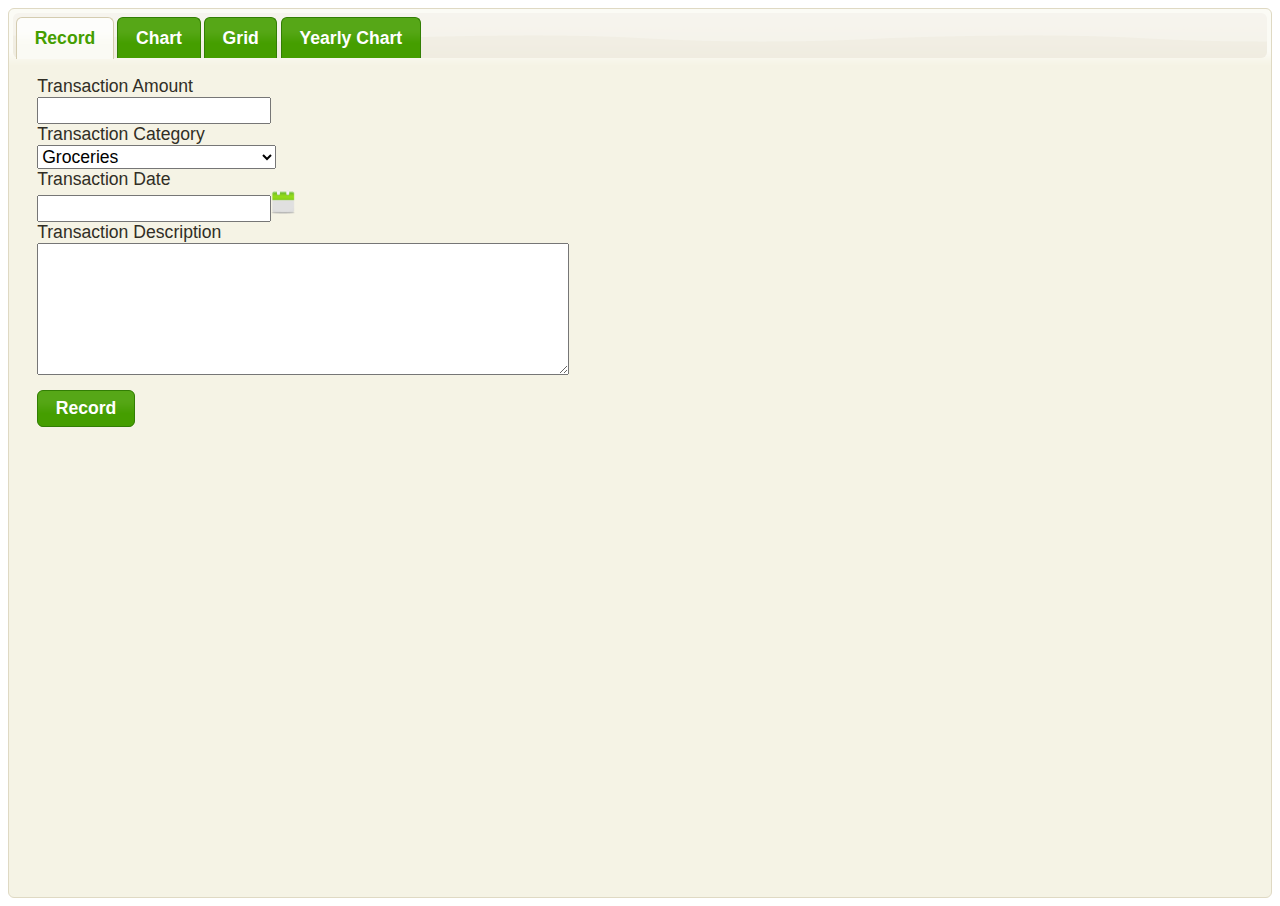
<file: index.html>
<!DOCTYPE html>
<!--
To change this license header, choose License Headers in Project Properties.
To change this template file, choose Tools | Templates
and open the template in the editor.
-->
<html>
    <head>
        
        <title>Finances Calculator</title>
        <meta charset="UTF-8">
        <meta name="viewport" content="width=device-width, initial-scale=1.0">
        <link rel="stylesheet" type="text/css" href="css/transactions.css">
        <link rel="stylesheet" href="css/pikaday.css">
        <link rel="stylesheet" href="css/jquery-ui.css">
        <link rel="stylesheet" href="css/jquery-ui.theme.css">
        <link rel="stylesheet" href="css/jquery-ui.structure.css">
        <script src="js/jquery-2.1.1.js"></script>
        <script src="js/jquery-ui.js"></script>
        <script>
            $(document).ready(function(){
               $("#tabs").tabs(); 
               $("#transSubmitBtn").button();
               $("#chartTransBtn").button();
               $("#listTransBtn").button();
               $("#listYearBtn").button();
               $.datepicker.setDefaults({
                    showOn: "both",
                    buttonImageOnly: true,
                    buttonImage: "css/images/calendar-icon.png",
                    buttonText: "Calendar",
                    dateFormat: "yy-mm-dd"
                    });
               $("#transDate").datepicker();
               
            });
        </script>

    </head>
    <body> 
        <div id="tabs">   
            <ul>
                <li><a href="#tabs-1">Record</a></li>
                <li><a href="#tabs-2">Chart</a></li>
                <li><a href="#tabs-3">Grid</a></li>
                <li><a href="#tabs-4">Yearly Chart</a></li>
            </ul>
            <div id="tabs-1">
                <div id="transFormDiv">
                    <form id="transForm" name="transForm">
                    <div>
                        <label for="transAmt"> Transaction Amount <br></label>   
                        <input type="number" step="any" id="transAmt" name="transAmt"/>
                    </div>
                    <div>
                        <label for="transCat"> Transaction Category <br></label>   
                        <select name="transCat" id="transCat">
                            <option value="groceries">Groceries</option>
                            <option value="bills">Bills</option>
                            <option value="gas">Gas</option>
                            <option value="food">Food</option>
                            <option value="misc">Miscellaneous (but needed)</option>
                            <option value="fees">Fees</option>
                            <option value="frivolous">Frivolous spending</option>
                        </select>
                    </div>
                    <div>
                        <label for="transDate">Transaction Date <br></label>
                        <input type="text" id="transDate" name="transDate" readonly>
                    </div>    
                    <div>
                        <label for="transDesc">Transaction Description <br></label>
                        <textarea rows="6" cols="50" name="transDesc" id="transDesc"></textarea>
                    </div>
                    <div>
                        <button id="transSubmitBtn" type="button" onclick="recordTransaction()">Record </button>
                    </div>    
                    </form>
                </div>
            </div>    
            <div id="tabs-2">    
                <div id="chartFormDiv">
                    <form id="chartForm">
                        <div>
                            <label for="chartMonth">Chart Month <br></label>   
                            <select name="chartMonth" id="chartMonth">
                                <option value="1">January</option>
                                <option value="2">February</option>
                                <option value="3">March</option>
                                <option value="4">April</option>
                                <option value="5">May</option>
                                <option value="6">June</option>
                                <option value="7">July</option>
                                <option value="8">August</option>
                                <option value="9">September</option>
                                <option value="10">October</option>
                                <option value="11">November</option>
                                <option value="12">December</option>
                             </select>
                        </div>
                        <div>
                            <label for="chartYear"> Chart Year <br> </label>   
                            <input type="number" step="1" name="chartYear" id="chartYear"/>
                       </div>
                       <div>
                            <button id="chartTransBtn" type="button" onclick="chartTransactions()"> Chart Transactions</button>
                       </div> 
                    </form>
                </div>
                <div style="display:inline-block; position: relative; width: 700px; height: 500px; vertical-align: top">
                    <div id="piechart" style="width: 700px; height: 500px;"></div>
                    <div id="total"><strong>Total</strong>: $</div>
                </div>
            </div>    
            <div id="tabs-3">
                <div id="listFormDiv">
                    <form id="listForm">
                        <div>
                            <label for="listMonth">List Month <br></label>   
                            <select name="listMonth" id="listMonth">
                                <option value="1">January</option>
                                <option value="2">February</option>
                                <option value="3">March</option>
                                <option value="4">April</option>
                                <option value="5">May</option>
                                <option value="6">June</option>
                                <option value="7">July</option>
                                <option value="8">August</option>
                                <option value="9">September</option>
                                <option value="10">October</option>
                                <option value="11">November</option>
                                <option value="12">December</option>
                            </select>
                        </div>
                        <div>
                            <label for="listYear"> List Year <br> </label>   
                            <input type="number" step="1" name="listYear" id="listYear"/>
                        </div>
                        <div>
                            <button id="listTransBtn" type="button" onclick="listTransactions()"> List Transactions </button>
                        </div> 
                    </form>
                </div>
                <div style="display:inline-block">
                    <div id="transTableDiv" style="display:inline-block">
                    </div>
                </div>    
            </div>
            <div id="tabs-4">
                <div id="yearAvgDiv">
                    <form id="yearAvgForm">
                        <div>
                            <label for="yearAvg">Chart Year<br></label>   
                            <select id="yearAvg" name="yearAvg" id="yearAvgChart">
                                <option value="2014">2014</option>
                                <option value="2013">2013</option>
                            </select>
                        </div>
                        <div>
                            <label for="avgCat"> Average Category (optional) <br></label>   
                            <select id="avgCat" name="avgCat">
                                <option value=""></option>
                                <option value="groceries">Groceries</option>
                                <option value="bills">Bills</option>
                                <option value="gas">Gas</option>
                                <option value="food">Food</option>
                                <option value="misc">Miscellaneous (but needed)</option>
                                <option value="fees">Fees</option>
                                <option value="frivolous">Frivolous spending</option>
                            </select>
                        </div>
                        <div>
                            <button id="listYearBtn" type="button" onclick="listYearAvg()"> List Year Average </button>
                        </div> 
                    </form>
                </div>
                <div style="display:inline-block; position: relative; width: 700px; height: 500px; vertical-align: top">
                    <div id="barchart" style="width: 700px; height: 500px;"></div>
                    <div id="total2"><strong>Total</strong>: $</div>
                </div>
            </div>    
        </div>
        <script src="https://www.google.com/jsapi"></script>
        <script src="js/httpRequest.js"></script>
        <script src="js/recordTrans.js"></script>
        <script src="js/listTrans.js"></script>
        <script src="js/chartTrans.js"></script>
        <script src="js/listYearChart.js"></script>
        <script src="js/validateTransForm.js"></script>
        <script src="js/deleteTrans.js"></script>
        <script src="js/jquery.tablesorter.js"></script> 
        <script src="js/jquery.tablesorter.pager.js"></script> 
    </body>
</html>
</file>
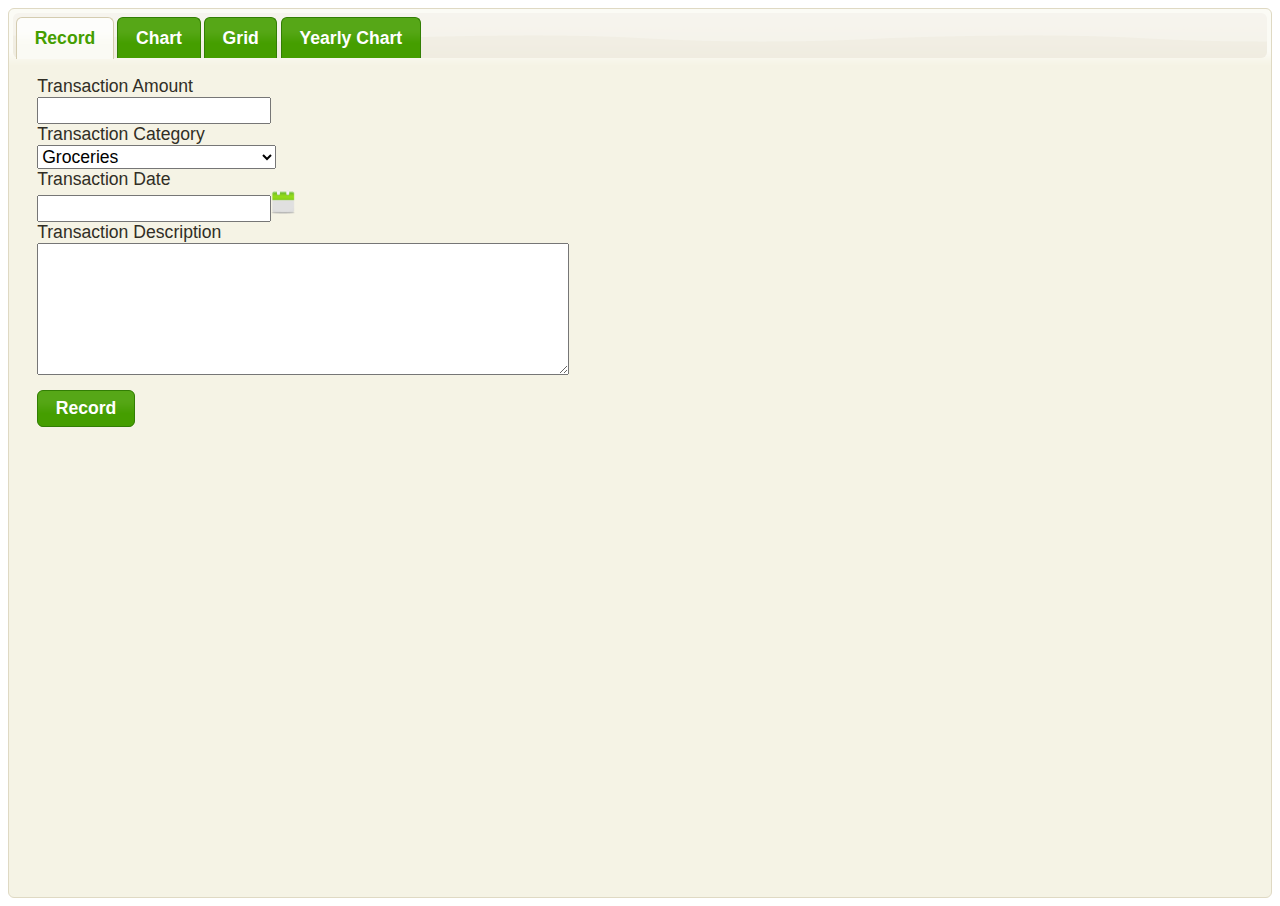
<file: public_html/index.html>
<!DOCTYPE html>
<!--
To change this license header, choose License Headers in Project Properties.
To change this template file, choose Tools | Templates
and open the template in the editor.
-->
<html>
    <head>
        
        <title>Finances Calculator</title>
        <meta charset="UTF-8">
        <meta name="viewport" content="width=device-width, initial-scale=1.0">
        <link rel="stylesheet" type="text/css" href="css/transactions.css">
        <link rel="stylesheet" href="css/pikaday.css">
        <link rel="stylesheet" href="css/jquery-ui.css">
        <link rel="stylesheet" href="css/jquery-ui.theme.css">
        <link rel="stylesheet" href="css/jquery-ui.structure.css">
        <script src="js/jquery-2.1.1.js"></script>
        <script src="js/jquery-ui.js"></script>
        <script>
            $(document).ready(function(){
               $("#tabs").tabs(); 
               $("#transSubmitBtn").button();
               $("#chartTransBtn").button();
               $("#listTransBtn").button();
               $("#listYearBtn").button();
               $.datepicker.setDefaults({
                    showOn: "both",
                    buttonImageOnly: true,
                    buttonImage: "css/images/calendar-icon.png",
                    buttonText: "Calendar",
                    dateFormat: "yy-mm-dd"
                    });
               $("#transDate").datepicker();
               
            });
        </script>

    </head>
    <body> 
        <div id="tabs">   
            <ul>
                <li><a href="#tabs-1">Record</a></li>
                <li><a href="#tabs-2">Chart</a></li>
                <li><a href="#tabs-3">Grid</a></li>
                <li><a href="#tabs-4">Yearly Chart</a></li>
            </ul>
            <div id="tabs-1">
                <div id="transFormDiv">
                    <form id="transForm" name="transForm">
                    <div>
                        <label for="transAmt"> Transaction Amount <br></label>   
                        <input type="number" step="any" id="transAmt" name="transAmt"/>
                    </div>
                    <div>
                        <label for="transCat"> Transaction Category <br></label>   
                        <select name="transCat" id="transCat">
                            <option value="groceries">Groceries</option>
                            <option value="bills">Bills</option>
                            <option value="gas">Gas</option>
                            <option value="food">Food</option>
                            <option value="misc">Miscellaneous (but needed)</option>
                            <option value="fees">Fees</option>
                            <option value="frivolous">Frivolous spending</option>
                        </select>
                    </div>
                    <div>
                        <label for="transDate">Transaction Date <br></label>
                        <input type="text" id="transDate" name="transDate">
                    </div>    
                    <div>
                        <label for="transDesc">Transaction Description <br></label>
                        <textarea rows="6" cols="50" name="transDesc" id="transDesc"></textarea>
                    </div>
                    <div>
                        <button id="transSubmitBtn" type="button" onclick="recordTransaction()">Record </button>
                    </div>    
                    </form>
                </div>
            </div>    
            <div id="tabs-2">    
                <div id="chartFormDiv">
                    <form id="chartForm">
                        <div>
                            <label for="chartMonth">Chart Month <br></label>   
                            <select name="chartMonth" id="chartMonth">
                                <option value="1">January</option>
                                <option value="2">February</option>
                                <option value="3">March</option>
                                <option value="4">April</option>
                                <option value="5">May</option>
                                <option value="6">June</option>
                                <option value="7">July</option>
                                <option value="8">August</option>
                                <option value="9">September</option>
                                <option value="10">October</option>
                                <option value="11">November</option>
                                <option value="12">December</option>
                             </select>
                        </div>
                        <div>
                            <label for="chartYear"> Chart Year <br> </label>   
                            <input type="number" step="1" name="chartYear" id="chartYear"/>
                       </div>
                       <div>
                            <button id="chartTransBtn" type="button" onclick="chartTransactions()"> Chart Transactions</button>
                       </div> 
                    </form>
                </div>
                <div style="display:inline-block; position: relative; width: 700px; height: 500px; vertical-align: top">
                    <div id="piechart" style="width: 700px; height: 500px;"></div>
                    <div id="total"><strong>Total</strong>: $</div>
                </div>
            </div>    
            <div id="tabs-3">
                <div id="listFormDiv">
                    <form id="listForm">
                        <div>
                            <label for="listMonth">List Month <br></label>   
                            <select name="listMonth" id="listMonth">
                                <option value="1">January</option>
                                <option value="2">February</option>
                                <option value="3">March</option>
                                <option value="4">April</option>
                                <option value="5">May</option>
                                <option value="6">June</option>
                                <option value="7">July</option>
                                <option value="8">August</option>
                                <option value="9">September</option>
                                <option value="10">October</option>
                                <option value="11">November</option>
                                <option value="12">December</option>
                            </select>
                        </div>
                        <div>
                            <label for="listYear"> List Year <br> </label>   
                            <input type="number" step="1" name="listYear" id="listYear"/>
                        </div>
                        <div>
                            <button id="listTransBtn" type="button" onclick="listTransactions()"> List Transactions </button>
                        </div> 
                    </form>
                </div>
                <div style="display:inline-block">
                    <div id="transTableDiv" style="display:inline-block">
                    </div>
                </div>    
            </div>
            <div id="tabs-4">
                <div id="yearAvgDiv">
                    <form id="yearAvgForm">
                        <div>
                            <label for="yearAvg">Chart Year<br></label>   
                            <select id="yearAvg" name="yearAvg" id="yearAvgChart">
                                <option value="2014">2014</option>
                                <option value="2013">2013</option>
                            </select>
                        </div>
                        <div>
                            <label for="avgCat"> Average Category (optional) <br></label>   
                            <select id="avgCat" name="avgCat">
                                <option value=""></option>
                                <option value="groceries">Groceries</option>
                                <option value="bills">Bills</option>
                                <option value="gas">Gas</option>
                                <option value="food">Food</option>
                                <option value="misc">Miscellaneous (but needed)</option>
                                <option value="fees">Fees</option>
                                <option value="frivolous">Frivolous spending</option>
                            </select>
                        </div>
                        <div>
                            <button id="listYearBtn" type="button" onclick="listYearAvg()"> List Year Average </button>
                        </div> 
                    </form>
                </div>
                <div style="display:inline-block; position: relative; width: 700px; height: 500px; vertical-align: top">
                    <div id="barchart" style="width: 700px; height: 500px;"></div>
                    <div id="total2"><strong>Total</strong>: $</div>
                </div>
            </div>    
        </div>
        <script src="https://www.google.com/jsapi"></script>
        <script src="js/httpRequest.js"></script>
        <script src="js/recordTrans.js"></script>
        <script src="js/listTrans.js"></script>
        <script src="js/chartTrans.js"></script>
        <script src="js/listYearChart.js"></script>
        <script src="js/validateTransForm.js"></script>
        <script src="js/deleteTrans.js"></script>
        <script src="js/jquery.tablesorter.js"></script> 
        <script src="js/jquery.tablesorter.pager.js"></script> 
    </body>
</html>
</file>
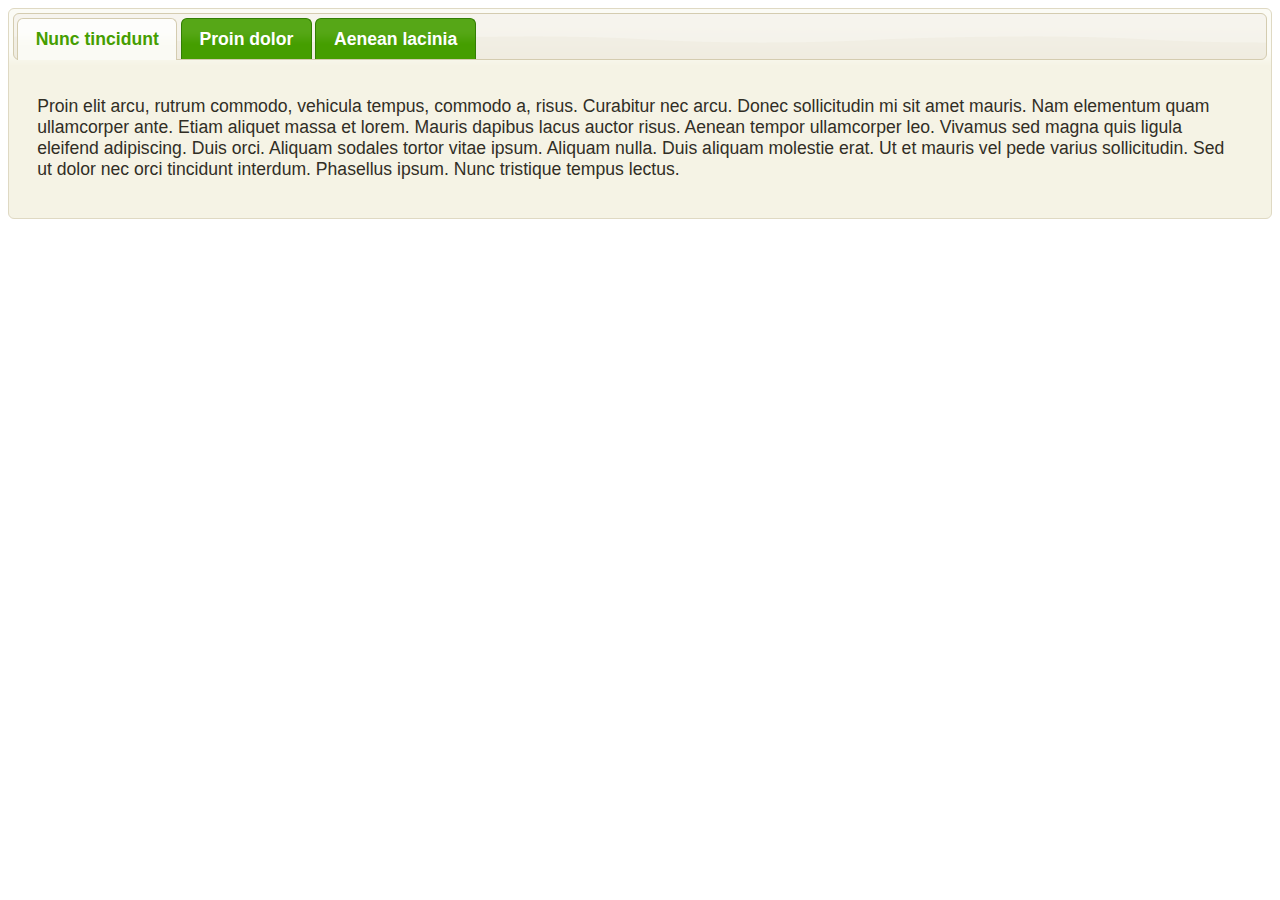
<file: tabtest.html>
<!doctype html>
<html lang="en">
<head>
<meta charset="utf-8">
<title>jQuery UI Tabs - Default functionality</title>
<link rel="stylesheet" href="css/jquery-ui.css">
<script src="js/jquery-2.1.1.js"></script>
<script src="js/jquery-ui.js"></script>
<script>
$(function() {
$( "#tabs" ).tabs();
});
</script>
</head>
<body>
<div id="tabs">
<ul>
<li><a href="#tabs-1">Nunc tincidunt</a></li>
<li><a href="#tabs-2">Proin dolor</a></li>
<li><a href="#tabs-3">Aenean lacinia</a></li>
</ul>
<div id="tabs-1">
<p>Proin elit arcu, rutrum commodo, vehicula tempus, commodo a, risus. Curabitur nec arcu. Donec sollicitudin mi sit amet mauris. Nam elementum quam ullamcorper ante. Etiam aliquet massa et lorem. Mauris dapibus lacus auctor risus. Aenean tempor ullamcorper leo. Vivamus sed magna quis ligula eleifend adipiscing. Duis orci. Aliquam sodales tortor vitae ipsum. Aliquam nulla. Duis aliquam molestie erat. Ut et mauris vel pede varius sollicitudin. Sed ut dolor nec orci tincidunt interdum. Phasellus ipsum. Nunc tristique tempus lectus.</p>
</div>
<div id="tabs-2">
<p>Morbi tincidunt, dui sit amet facilisis feugiat, odio metus gravida ante, ut pharetra massa metus id nunc. Duis scelerisque molestie turpis. Sed fringilla, massa eget luctus malesuada, metus eros molestie lectus, ut tempus eros massa ut dolor. Aenean aliquet fringilla sem. Suspendisse sed ligula in ligula suscipit aliquam. Praesent in eros vestibulum mi adipiscing adipiscing. Morbi facilisis. Curabitur ornare consequat nunc. Aenean vel metus. Ut posuere viverra nulla. Aliquam erat volutpat. Pellentesque convallis. Maecenas feugiat, tellus pellentesque pretium posuere, felis lorem euismod felis, eu ornare leo nisi vel felis. Mauris consectetur tortor et purus.</p>
</div>
<div id="tabs-3">
<p>Mauris eleifend est et turpis. Duis id erat. Suspendisse potenti. Aliquam vulputate, pede vel vehicula accumsan, mi neque rutrum erat, eu congue orci lorem eget lorem. Vestibulum non ante. Class aptent taciti sociosqu ad litora torquent per conubia nostra, per inceptos himenaeos. Fusce sodales. Quisque eu urna vel enim commodo pellentesque. Praesent eu risus hendrerit ligula tempus pretium. Curabitur lorem enim, pretium nec, feugiat nec, luctus a, lacus.</p>
<p>Duis cursus. Maecenas ligula eros, blandit nec, pharetra at, semper at, magna. Nullam ac lacus. Nulla facilisi. Praesent viverra justo vitae neque. Praesent blandit adipiscing velit. Suspendisse potenti. Donec mattis, pede vel pharetra blandit, magna ligula faucibus eros, id euismod lacus dolor eget odio. Nam scelerisque. Donec non libero sed nulla mattis commodo. Ut sagittis. Donec nisi lectus, feugiat porttitor, tempor ac, tempor vitae, pede. Aenean vehicula velit eu tellus interdum rutrum. Maecenas commodo. Pellentesque nec elit. Fusce in lacus. Vivamus a libero vitae lectus hendrerit hendrerit.</p>
</div>
</div>
</body>
</html>
</file>
<file: css/transactions.css>
#tabs-1, #tabs-2, #tabs-3, #tabs-4{
    height: 800px;
}

#listFormDiv, #transTableDiv {
    float:left;
}

#transFormDiv, #chartFormDiv, #listFormDiv, #yearAvgDiv{
    display:inline-block; 
}

#transTableDiv{
    background-color:white;
}

#listTransBtn, #listYearBtn, #transSubmitBtn, #chartTransBtn{
    margin-top: 10px;
}

#total, #total2{
    background-color: white;
    visibility: hidden;
}

table {
	font-family: verdana,arial,sans-serif;
	font-size:11px;
	color:#333333;
	border-width: 1px;
	border-color: #666666;
	border-collapse: collapse;
}

th {
	border-width: 1px;
	padding: 8px;
	border-style: solid;
	border-color: #666666;
	background: #f6f8f9; /* Old browsers */
        background: -moz-linear-gradient(top,  #f6f8f9 0%, #e5ebee 50%, #d7dee3 51%, #f5f7f9 100%); /* FF3.6+ */
        background: -webkit-gradient(linear, left top, left bottom, color-stop(0%,#f6f8f9), color-stop(50%,#e5ebee), color-stop(51%,#d7dee3), color-stop(100%,#f5f7f9)); /* Chrome,Safari4+ */
        background: -webkit-linear-gradient(top,  #f6f8f9 0%,#e5ebee 50%,#d7dee3 51%,#f5f7f9 100%); /* Chrome10+,Safari5.1+ */
        background: -o-linear-gradient(top,  #f6f8f9 0%,#e5ebee 50%,#d7dee3 51%,#f5f7f9 100%); /* Opera 11.10+ */
        background: -ms-linear-gradient(top,  #f6f8f9 0%,#e5ebee 50%,#d7dee3 51%,#f5f7f9 100%); /* IE10+ */
        background: linear-gradient(to bottom,  #f6f8f9 0%,#e5ebee 50%,#d7dee3 51%,#f5f7f9 100%); /* W3C */
        filter: progid:DXImageTransform.Microsoft.gradient( startColorstr='#f6f8f9', endColorstr='#f5f7f9',GradientType=0 ); /* IE6-9 */

}

td {
	border-width: 1px;
	padding: 8px;
	border-style: solid;
	border-color: #666666;
	background-color: #ffffff;
}

.ui-datepicker-trigger {
    width: 24px;
    height: 24px;
}
</file>
<file: css/pikaday.css>
@charset "UTF-8";

/*!
 * Pikaday
 * Copyright © 2014 David Bushell | BSD & MIT license | http://dbushell.com/
 */

.pika-single {
    z-index: 9999;
    display: block;
    position: relative;
    color: #333;
    background: #fff;
    border: 1px solid #ccc;
    border-bottom-color: #bbb;
    font-family: "Helvetica Neue", Helvetica, Arial, sans-serif;
}

/*
clear child float (pika-lendar), using the famous micro clearfix hack
http://nicolasgallagher.com/micro-clearfix-hack/
*/
.pika-single:before,
.pika-single:after {
    content: " ";
    display: table;
}
.pika-single:after { clear: both }
.pika-single { *zoom: 1 }

.pika-single.is-hidden {
    display: none;
}

.pika-single.is-bound {
    position: absolute;
    box-shadow: 0 5px 15px -5px rgba(0,0,0,.5);
}

.pika-lendar {
    float: left;
    width: 240px;
    margin: 8px;
}

.pika-title {
    position: relative;
    text-align: center;
}

.pika-label {
    display: inline-block;
    *display: inline;
    position: relative;
    z-index: 9999;
    overflow: hidden;
    margin: 0;
    padding: 5px 3px;
    font-size: 14px;
    line-height: 20px;
    font-weight: bold;
    background-color: #fff;
}
.pika-title select {
    cursor: pointer;
    position: absolute;
    z-index: 9998;
    margin: 0;
    left: 0;
    top: 5px;
    filter: alpha(opacity=0);
    opacity: 0;
}

.pika-prev,
.pika-next {
    display: block;
    cursor: pointer;
    position: relative;
    outline: none;
    border: 0;
    padding: 0;
    width: 20px;
    height: 30px;
    /* hide text using text-indent trick, using width value (it's enough) */
    text-indent: 20px;
    white-space: nowrap;
    overflow: hidden;
    background-color: transparent;
    background-position: center center;
    background-repeat: no-repeat;
    background-size: 75% 75%;
    opacity: .5;
    *position: absolute;
    *top: 0;
}

.pika-prev:hover,
.pika-next:hover {
    opacity: 1;
}

.pika-prev,
.is-rtl .pika-next:after {
    float: left;
    content: "\25b6";
    *left: 0;
}

.pika-next,
.is-rtl .pika-prev:after {
    float: right;
    content: "\25C0";
    *right: 0;
}

.pika-prev.is-disabled,
.pika-next.is-disabled {
    cursor: default;
    opacity: .2;
}

.pika-select {
    display: inline-block;
    *display: inline;
}

.pika-table {
    width: 100%;
    border-collapse: collapse;
    border-spacing: 0;
    border: 0;
}

.pika-table th,
.pika-table td {
    width: 14.285714285714286%;
    padding: 0;
}

.pika-table th {
    color: #999;
    font-size: 12px;
    line-height: 25px;
    font-weight: bold;
    text-align: center;
}

.pika-button {
    cursor: pointer;
    display: block;
    outline: none;
    border: 0;
    margin: 0;
    width: 100%;
    padding: 5px;
    color: #666;
    font-size: 12px;
    line-height: 15px;
    text-align: right;
    background: #f5f5f5;
}

.pika-week {
    font-size: 11px;
    color: #999;
}

.is-today .pika-button {
    color: #33aaff;
    font-weight: bold;
}

.is-selected .pika-button {
    color: #fff;
    font-weight: bold;
    background: #33aaff;
    box-shadow: inset 0 1px 3px #178fe5;
    border-radius: 3px;
}

.is-disabled .pika-button {
    pointer-events: none;
    cursor: default;
    color: #999;
    opacity: .3;
}

.pika-button:hover {
    color: #fff !important;
    background: #ff8000 !important;
    box-shadow: none !important;
    border-radius: 3px !important;
}
</file>
<file: public_html/css/transactions.css>
#tabs-1, #tabs-2, #tabs-3, #tabs-4{
    height: 800px;
}

#listFormDiv, #transTableDiv {
    float:left;
}

#transFormDiv, #chartFormDiv, #listFormDiv, #yearAvgDiv{
    display:inline-block; 
}

#transTableDiv{
    background-color:white;
}

#listTransBtn, #listYearBtn, #transSubmitBtn, #chartTransBtn{
    margin-top: 10px;
}

#total, #total2{
    background-color: white;
    visibility: hidden;
}

table {
	font-family: verdana,arial,sans-serif;
	font-size:11px;
	color:#333333;
	border-width: 1px;
	border-color: #666666;
	border-collapse: collapse;
}

th {
	border-width: 1px;
	padding: 8px;
	border-style: solid;
	border-color: #666666;
	background: #f6f8f9; /* Old browsers */
        background: -moz-linear-gradient(top,  #f6f8f9 0%, #e5ebee 50%, #d7dee3 51%, #f5f7f9 100%); /* FF3.6+ */
        background: -webkit-gradient(linear, left top, left bottom, color-stop(0%,#f6f8f9), color-stop(50%,#e5ebee), color-stop(51%,#d7dee3), color-stop(100%,#f5f7f9)); /* Chrome,Safari4+ */
        background: -webkit-linear-gradient(top,  #f6f8f9 0%,#e5ebee 50%,#d7dee3 51%,#f5f7f9 100%); /* Chrome10+,Safari5.1+ */
        background: -o-linear-gradient(top,  #f6f8f9 0%,#e5ebee 50%,#d7dee3 51%,#f5f7f9 100%); /* Opera 11.10+ */
        background: -ms-linear-gradient(top,  #f6f8f9 0%,#e5ebee 50%,#d7dee3 51%,#f5f7f9 100%); /* IE10+ */
        background: linear-gradient(to bottom,  #f6f8f9 0%,#e5ebee 50%,#d7dee3 51%,#f5f7f9 100%); /* W3C */
        filter: progid:DXImageTransform.Microsoft.gradient( startColorstr='#f6f8f9', endColorstr='#f5f7f9',GradientType=0 ); /* IE6-9 */

}

td {
	border-width: 1px;
	padding: 8px;
	border-style: solid;
	border-color: #666666;
	background-color: #ffffff;
}

.ui-datepicker-trigger {
    width: 24px;
    height: 24px;
}
</file>
<file: public_html/css/pikaday.css>
@charset "UTF-8";

/*!
 * Pikaday
 * Copyright © 2014 David Bushell | BSD & MIT license | http://dbushell.com/
 */

.pika-single {
    z-index: 9999;
    display: block;
    position: relative;
    color: #333;
    background: #fff;
    border: 1px solid #ccc;
    border-bottom-color: #bbb;
    font-family: "Helvetica Neue", Helvetica, Arial, sans-serif;
}

/*
clear child float (pika-lendar), using the famous micro clearfix hack
http://nicolasgallagher.com/micro-clearfix-hack/
*/
.pika-single:before,
.pika-single:after {
    content: " ";
    display: table;
}
.pika-single:after { clear: both }
.pika-single { *zoom: 1 }

.pika-single.is-hidden {
    display: none;
}

.pika-single.is-bound {
    position: absolute;
    box-shadow: 0 5px 15px -5px rgba(0,0,0,.5);
}

.pika-lendar {
    float: left;
    width: 240px;
    margin: 8px;
}

.pika-title {
    position: relative;
    text-align: center;
}

.pika-label {
    display: inline-block;
    *display: inline;
    position: relative;
    z-index: 9999;
    overflow: hidden;
    margin: 0;
    padding: 5px 3px;
    font-size: 14px;
    line-height: 20px;
    font-weight: bold;
    background-color: #fff;
}
.pika-title select {
    cursor: pointer;
    position: absolute;
    z-index: 9998;
    margin: 0;
    left: 0;
    top: 5px;
    filter: alpha(opacity=0);
    opacity: 0;
}

.pika-prev,
.pika-next {
    display: block;
    cursor: pointer;
    position: relative;
    outline: none;
    border: 0;
    padding: 0;
    width: 20px;
    height: 30px;
    /* hide text using text-indent trick, using width value (it's enough) */
    text-indent: 20px;
    white-space: nowrap;
    overflow: hidden;
    background-color: transparent;
    background-position: center center;
    background-repeat: no-repeat;
    background-size: 75% 75%;
    opacity: .5;
    *position: absolute;
    *top: 0;
}

.pika-prev:hover,
.pika-next:hover {
    opacity: 1;
}

.pika-prev,
.is-rtl .pika-next:after {
    float: left;
    content: "\25b6";
    *left: 0;
}

.pika-next,
.is-rtl .pika-prev:after {
    float: right;
    content: "\25C0";
    *right: 0;
}

.pika-prev.is-disabled,
.pika-next.is-disabled {
    cursor: default;
    opacity: .2;
}

.pika-select {
    display: inline-block;
    *display: inline;
}

.pika-table {
    width: 100%;
    border-collapse: collapse;
    border-spacing: 0;
    border: 0;
}

.pika-table th,
.pika-table td {
    width: 14.285714285714286%;
    padding: 0;
}

.pika-table th {
    color: #999;
    font-size: 12px;
    line-height: 25px;
    font-weight: bold;
    text-align: center;
}

.pika-button {
    cursor: pointer;
    display: block;
    outline: none;
    border: 0;
    margin: 0;
    width: 100%;
    padding: 5px;
    color: #666;
    font-size: 12px;
    line-height: 15px;
    text-align: right;
    background: #f5f5f5;
}

.pika-week {
    font-size: 11px;
    color: #999;
}

.is-today .pika-button {
    color: #33aaff;
    font-weight: bold;
}

.is-selected .pika-button {
    color: #fff;
    font-weight: bold;
    background: #33aaff;
    box-shadow: inset 0 1px 3px #178fe5;
    border-radius: 3px;
}

.is-disabled .pika-button {
    pointer-events: none;
    cursor: default;
    color: #999;
    opacity: .3;
}

.pika-button:hover {
    color: #fff !important;
    background: #ff8000 !important;
    box-shadow: none !important;
    border-radius: 3px !important;
}
</file>
